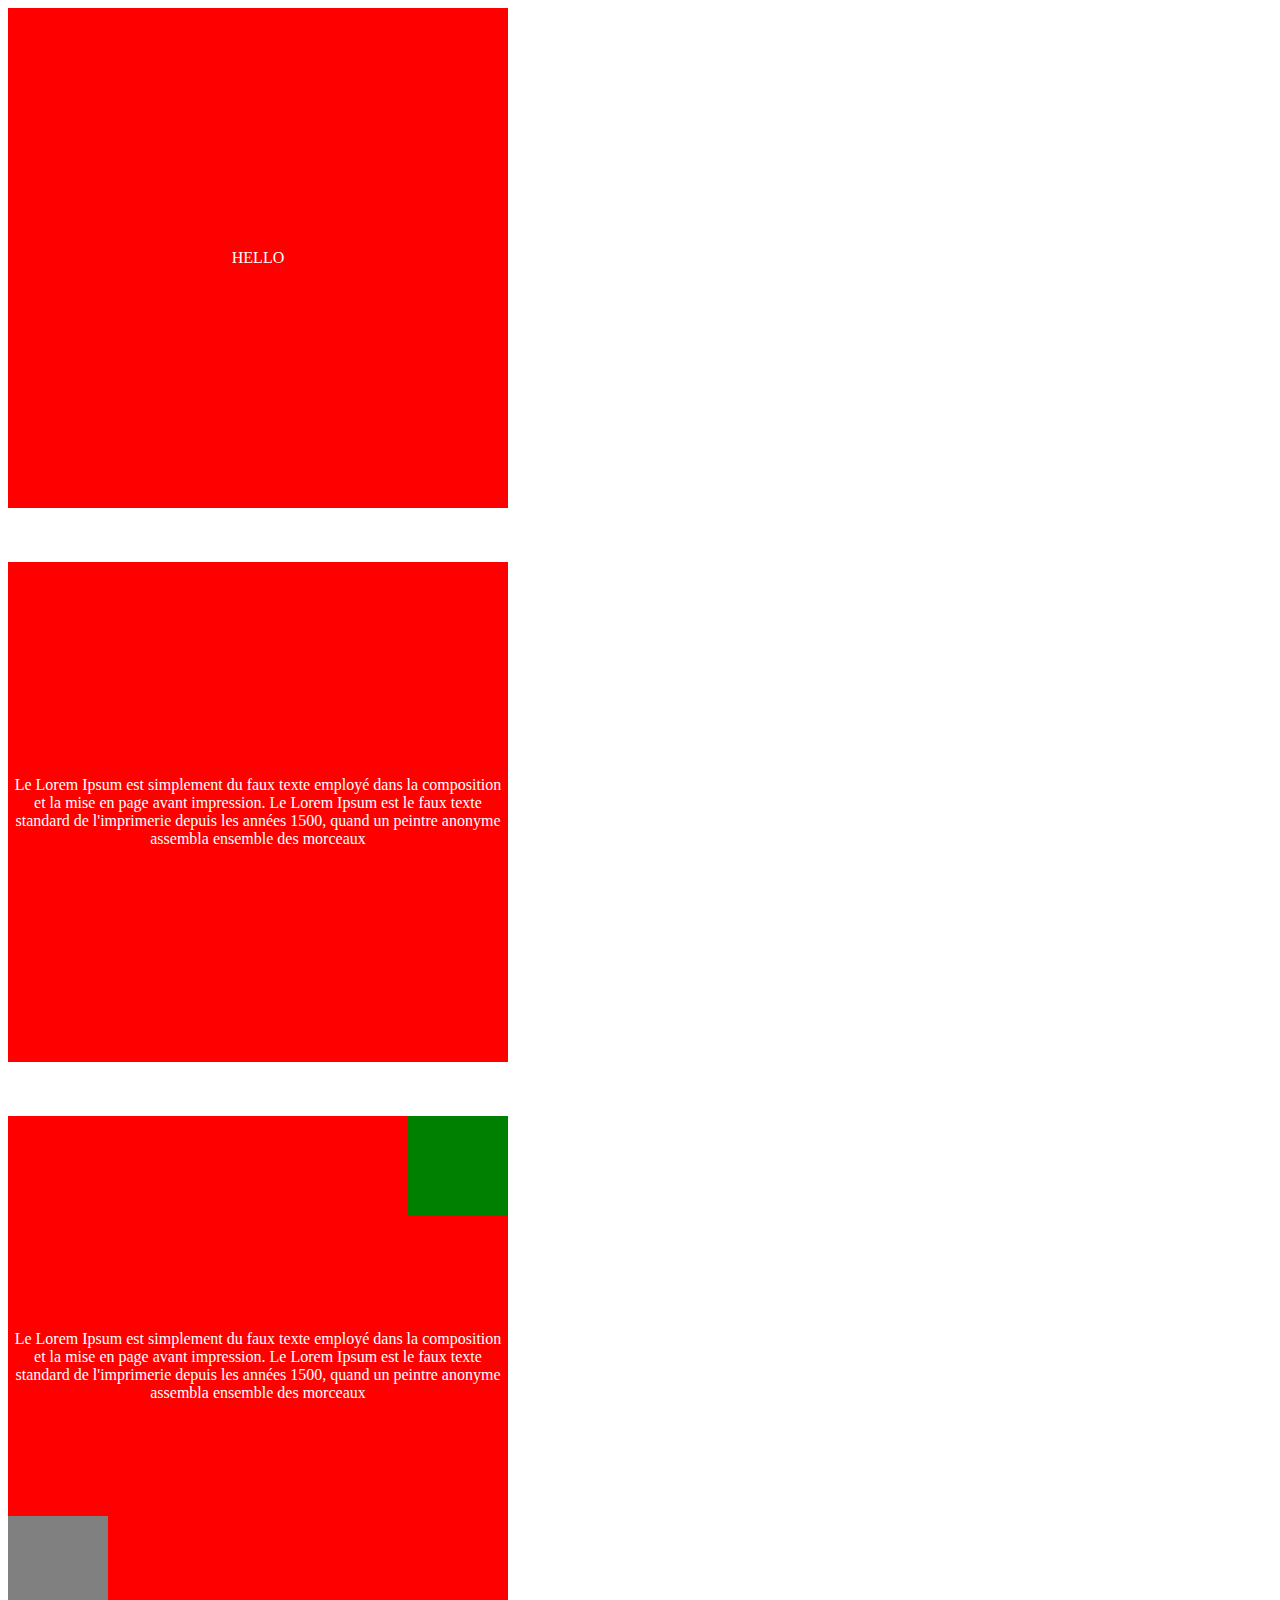
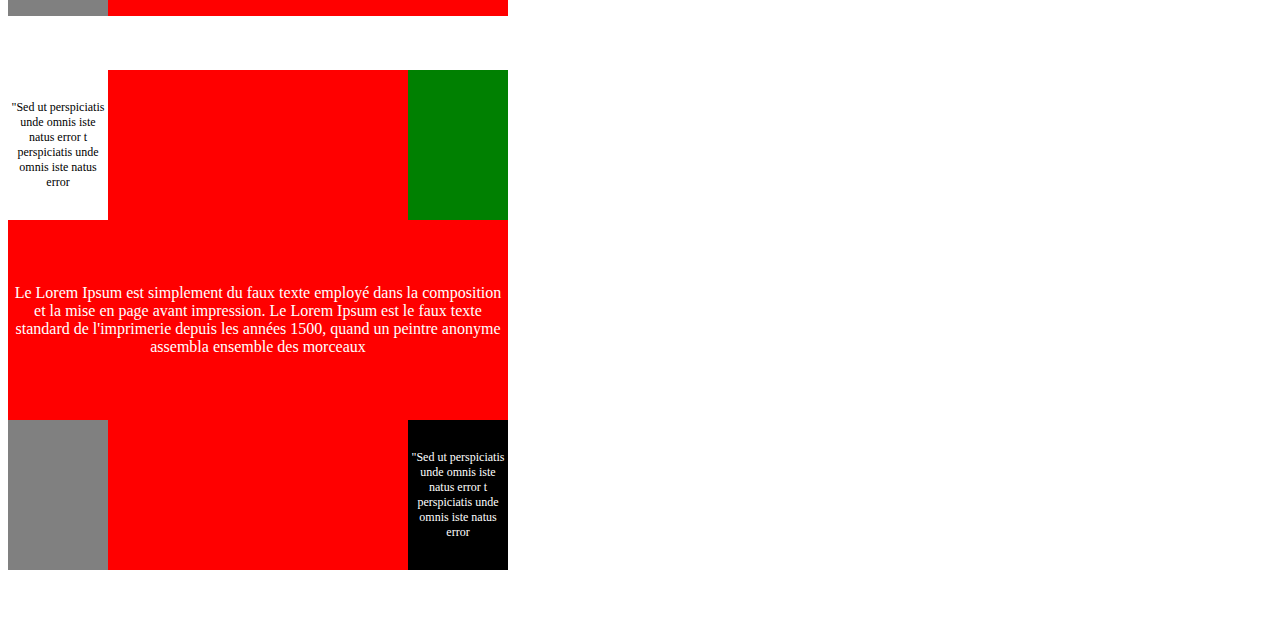
<file: exo1/index.html>
<!DOCTYPE html>
<html lang="en">
<head>
    <meta charset="UTF-8">
    <link rel="stylesheet" type="text/css" href="style.css">
    <title></title>
</head>
<body>
<div class="container"><span>HELLO</span></div><br><br><br>

<div class="container"><span>Le Lorem Ipsum est simplement du faux texte employé dans la composition et la mise en page avant impression. Le Lorem Ipsum est le faux texte standard de l'imprimerie depuis les années 1500, quand un peintre anonyme assembla ensemble des morceaux</span></div><br><br><br>

<div class="container three">
    <div class="TopRight"></div>
    <span>Le Lorem Ipsum est simplement du faux texte employé dans la composition et la mise en page avant impression. Le Lorem Ipsum est le faux texte standard de l'imprimerie depuis les années 1500, quand un peintre anonyme assembla ensemble des morceaux</span>
    <div class="BottomLeft"></div>
</div><br><br><br>

<div class="container fourth">
    <div class="TopLeft"><span>"Sed ut perspiciatis unde omnis iste natus error t perspiciatis unde omnis iste natus error</span></div>
    <div class="TopRight"></div>
    <span>Le Lorem Ipsum est simplement du faux texte employé dans la composition et la mise en page avant impression. Le Lorem Ipsum est le faux texte standard de l'imprimerie depuis les années 1500, quand un peintre anonyme assembla ensemble des morceaux</span>
    <div class="BottomLeft"></div>
    <div class="BottomRight"><span>"Sed ut perspiciatis unde omnis iste natus error t perspiciatis unde omnis iste natus error </span></div>
</div><br><br><br>

</body>
</html>
</file>
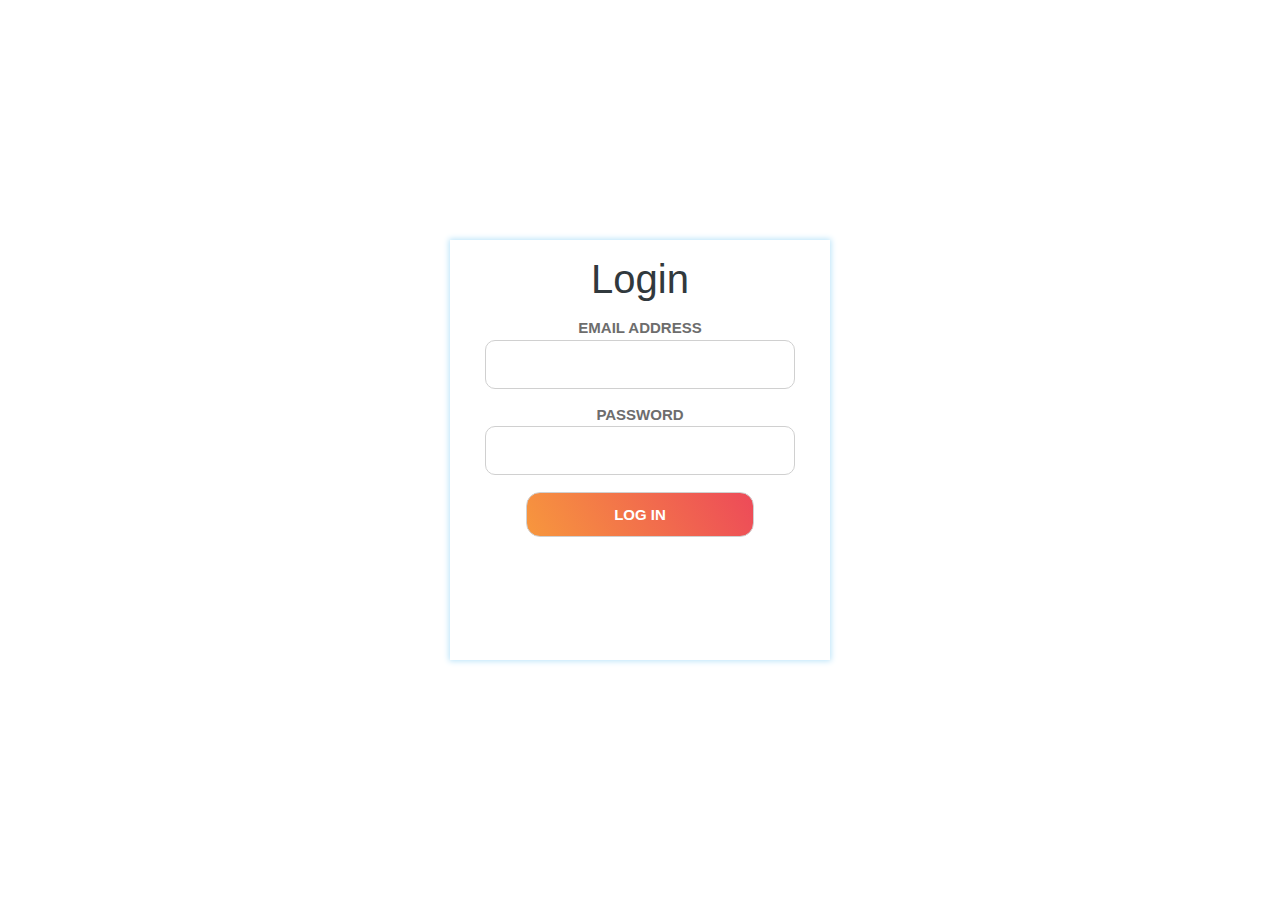
<file: exo2/index.html>
<!DOCTYPE html>
<html lang="en">
<head>
    <meta charset="UTF-8">
    <title>Title</title>
</head>
<body>
<!DOCTYPE html>
<html lang="en">
<head>
    <meta charset="UTF-8">
    <link rel="stylesheet" type="text/css" href="style.css">
    <title></title>
</head>
<body>
<div class="container">
    <div class="login">
        <br><span class="title">Login</span><br><br>
        <form>
            <label for="email">EMAIL ADDRESS</label><br>
            <input type="text" id="email"><br><br>
            <label for="password">PASSWORD</label><br>
            <input type="password" id="password"><br><br>
            <button id="submit" type="submit">LOG IN</button>
        </form>
    </div>
</div>
</body>
</html>
</body>
</html>
</file>
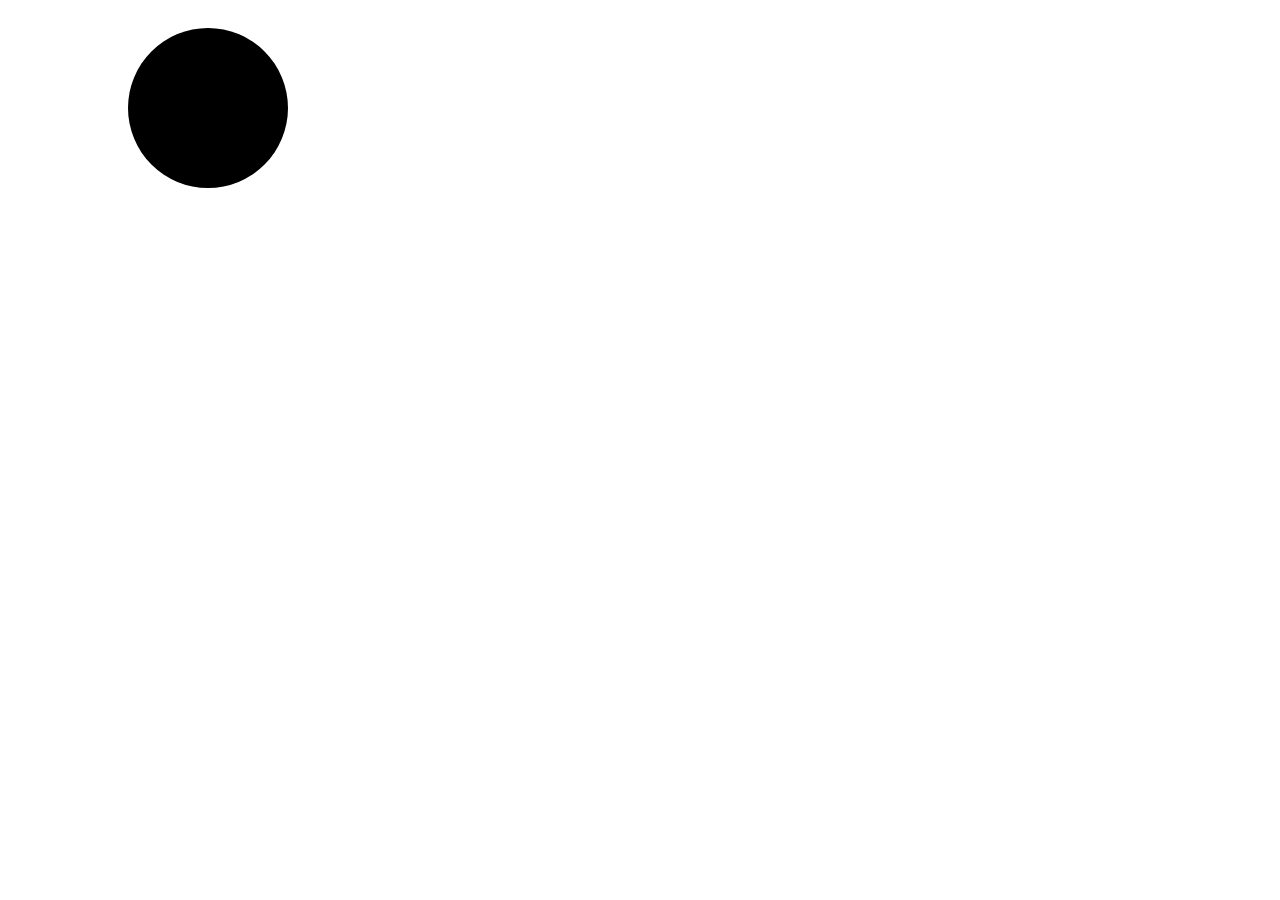
<file: day2/exoBordures/index.html>
<!DOCTYPE html>
<html lang="en">
<head>
    <meta charset="UTF-8">
    <title>Title</title>
    <link rel="stylesheet" href="style.css" type="text/css">
</head>
<body>
<svg height="400" width="400" viewBox="0 0 200 200" xmlns="http://www.w3.org/2000/svg">
    <circle class="circle" r="40" cx="100" cy="50" stroke="green" stroke-width="3" fill="black"></circle>
</svg>

</body>
</html>
</file>
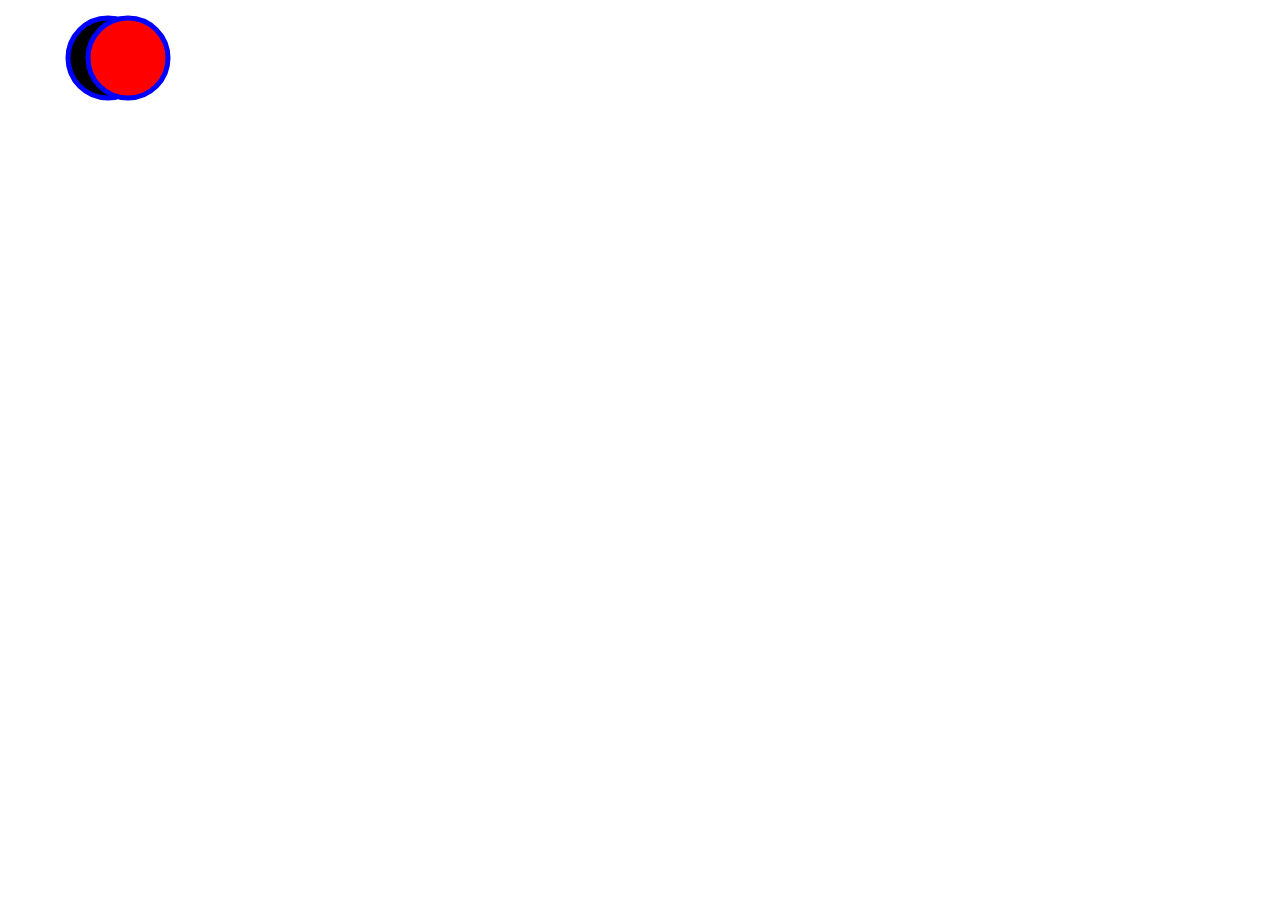
<file: day2/exoCercles/index.html>
<!DOCTYPE html>
<html lang="en">
<head>
    <meta charset="UTF-8">
    <title>Exo Cercles SVG</title>
</head>
<body>
<svg height="200" width="200" viewBox="0 0 200 200" xmlns="http://www.w3.org/2000/svg">
    <circle r="40" cx="100" cy="50" stroke="blue" stroke-width="5" fill="black"></circle>
    <circle r="40" cx="100" cy="50" stroke="blue" stroke-width="5" fill="red" transform="translate(20)"></circle>
</svg>
</body>
</html>
</file>
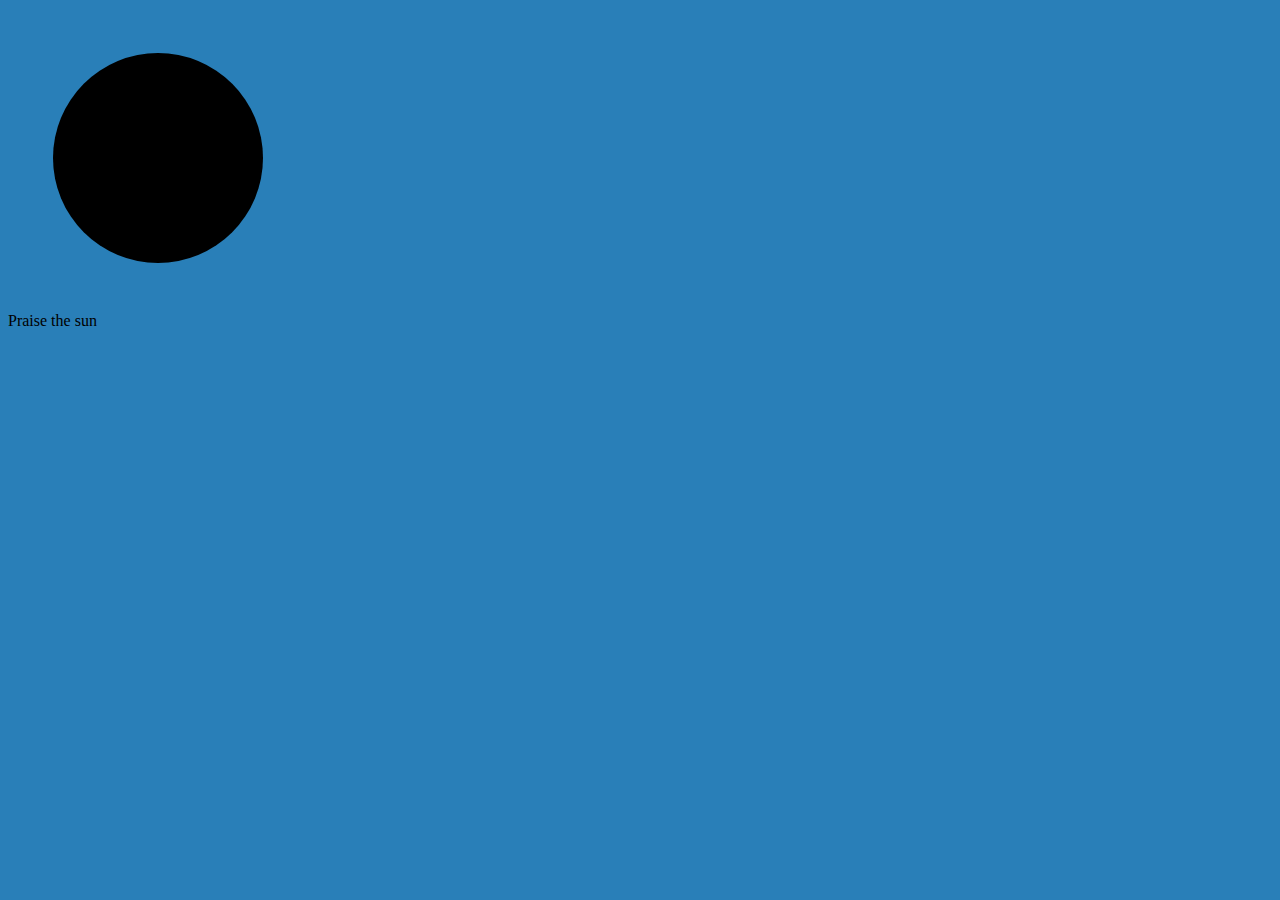
<file: day2/exoSoleil/index.html>
<!DOCTYPE html>
<html lang="en">
<head>
    <meta charset="UTF-8">
    <title>Exo Soleil SVG</title>
    <link rel="stylesheet" href="style.css" type="text/css">
</head>
<body>
<svg class="sun rotation" height="100" width="100" viewBox="0 0 100 100" xmlns="http://www.w3.org/2000/svg">
    <circle r="35" cx="50" cy="50"  class="stroke"></circle>
</svg>

<div class="text">Praise the sun</div>
</body>
</html>
</file>
<file: exo1/style.css>
.container {
  text-align: center;
  display: table-cell;
  vertical-align: middle;
  position: relative;
  color: #FFF;
  background-color: #ff0000;
  width: 500px;
  height: 500px;
  font-size: 16px; }

.three .TopRight {
  position: absolute;
  top: 0;
  right: 0;
  color: #FFF;
  background-color: #008001;
  width: 100px;
  height: 100px;
  font-size: 12px; }

.three .BottomLeft {
  position: absolute;
  bottom: 0;
  left: 0;
  color: #FFF;
  background-color: #808080;
  width: 100px;
  height: 100px;
  font-size: 12px; }

.fourth .TopLeft {
  position: absolute;
  display: table;
  top: 0;
  left: 0;
  color: #000;
  background-color: #FFF;
  width: 100px;
  height: 150px;
  font-size: 12px; }
  .fourth .TopLeft span {
    display: table-cell;
    vertical-align: middle; }

.fourth .TopRight {
  position: absolute;
  top: 0;
  right: 0;
  color: #FFF;
  background-color: #008001;
  width: 100px;
  height: 150px;
  font-size: 12px; }

.fourth .BottomLeft {
  position: absolute;
  bottom: 0;
  left: 0;
  color: #FFF;
  background-color: #808080;
  width: 100px;
  height: 150px;
  font-size: 12px; }

.fourth .BottomRight {
  position: absolute;
  display: table;
  bottom: 0;
  right: 0;
  color: #FFF;
  background-color: #000;
  width: 100px;
  height: 150px;
  font-size: 12px; }
  .fourth .BottomRight span {
    display: table-cell;
    vertical-align: middle; }

/*# sourceMappingURL=style.css.map */
</file>
<file: exo2/style.css>
body, html {
  margin: 0;
  padding: 0;
  width: 100%;
  height: 100%;
  display: table; }

.container {
  display: table-cell;
  vertical-align: middle; }

.login {
  margin: auto;
  text-align: center;
  background-color: #FFF;
  width: 380px;
  height: 420px;
  box-shadow: 0px 0px 6px 1px #b8e3f9;
  color: #6d6d6d;
  font-size: 15px;
  font-weight: bold;
  font-family: Arial; }

.login .title {
  color: #31393d;
  font-size: 40px;
  font-weight: lighter;
  font-family: Arial; }

.login input {
  margin-top: 1%;
  width: 80%;
  height: 2.8rem;
  border: 1px #d0d0d0 solid;
  border-radius: 10px; }

.login input[type="text"], input[type="password"] {
  font-size: 18px; }

.login #submit {
  width: 60%;
  height: 2.8rem;
  border: 1px #d0d0d0 solid;
  border-radius: 14px;
  color: #FFF;
  font-size: 15px;
  font-weight: bold;
  font-family: Arial;
  background-image: linear-gradient(60deg, #f7973d, #ed4a59); }

.login #submit a {
  color: white; }

.login a {
  text-decoration: none;
  color: #3787cf; }

/*# sourceMappingURL=style.css.map */
</file>
<file: day2/exoBordures/style.css>
.circle{
    stroke-dasharray: 1000;
    stroke-dashoffset: 1000;
    animation: load 5s;
}

@keyframes load{
    to {
        stroke-dashoffset: 0;
    }
}
</file>
<file: day2/exoSoleil/style.css>
@keyframes changeColors{
    0% {
        fill: #f1c40f;
        stroke: #f1c40f;
        color: #f1c40f;
    }
    50% {
        fill: #e67e22;
        stroke: #e67e22;
        color: #e67e22;
    }
    100% {
        fill: #f1c40f;
        stroke: #f1c40f;
        color: #f1c40f;
    }
}

@keyframes rotate {
    100% {
        transform: rotate(360deg);
    }
}

@keyframes rotateClound {
    100% {
        transform: rotate(360deg);
    }
}

body{
    background: rgb(41,127,184);
    overflow:hidden;
}

.sun {
    width: 300px;
    height: 300px;
    z-index: 50;
}

.rotation{
    animation: rotate 25s linear infinite, changeColors 3s 0s linear infinite;
}

.stroke{
    stroke-width: 30;
    stroke-dasharray: 3;
    stroke-dashoffset: 0;
}
</file>
